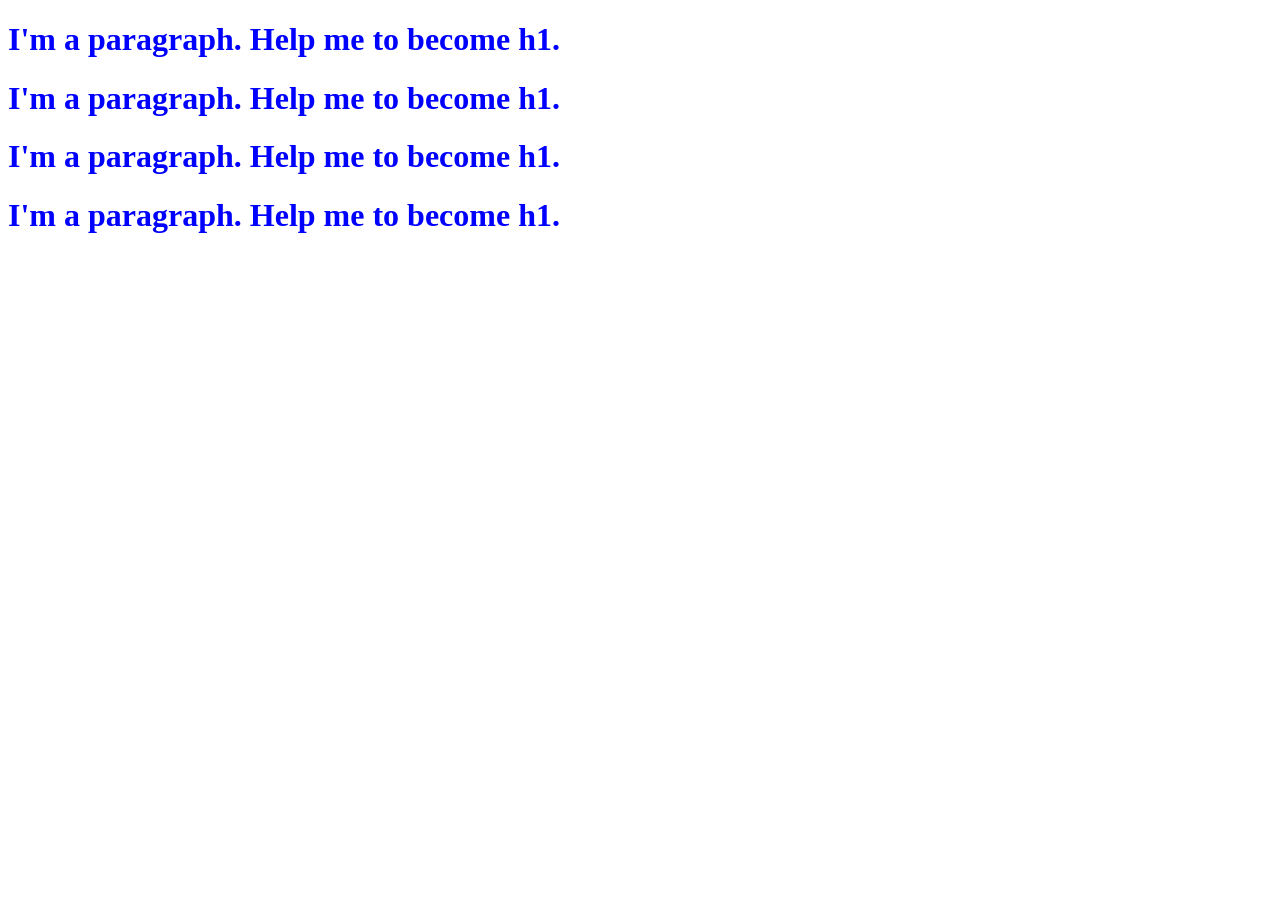
<file: module1/q1.html>
<!DOCTYPE html>
<html lang="en">

<head>
    <meta charset="UTF-8">
    <meta name="viewport" content="width=device-width, initial-scale=1.0">
    <title>Document</title>

    <style>
        /* css selector */
        /* element selector */
        h1{
            color:blue;
        }
    </style>
</head>

<body>
    <!-- add css styles to all h1 tags making it blue   -->
    <h1>I'm a paragraph. Help me to become h1.</h1>
    <h1>I'm a paragraph. Help me to become h1.</h1>
    <h1>I'm a paragraph. Help me to become h1.</h1>
    <h1>I'm a paragraph. Help me to become h1.</h1>
</body>

</html>
</file>
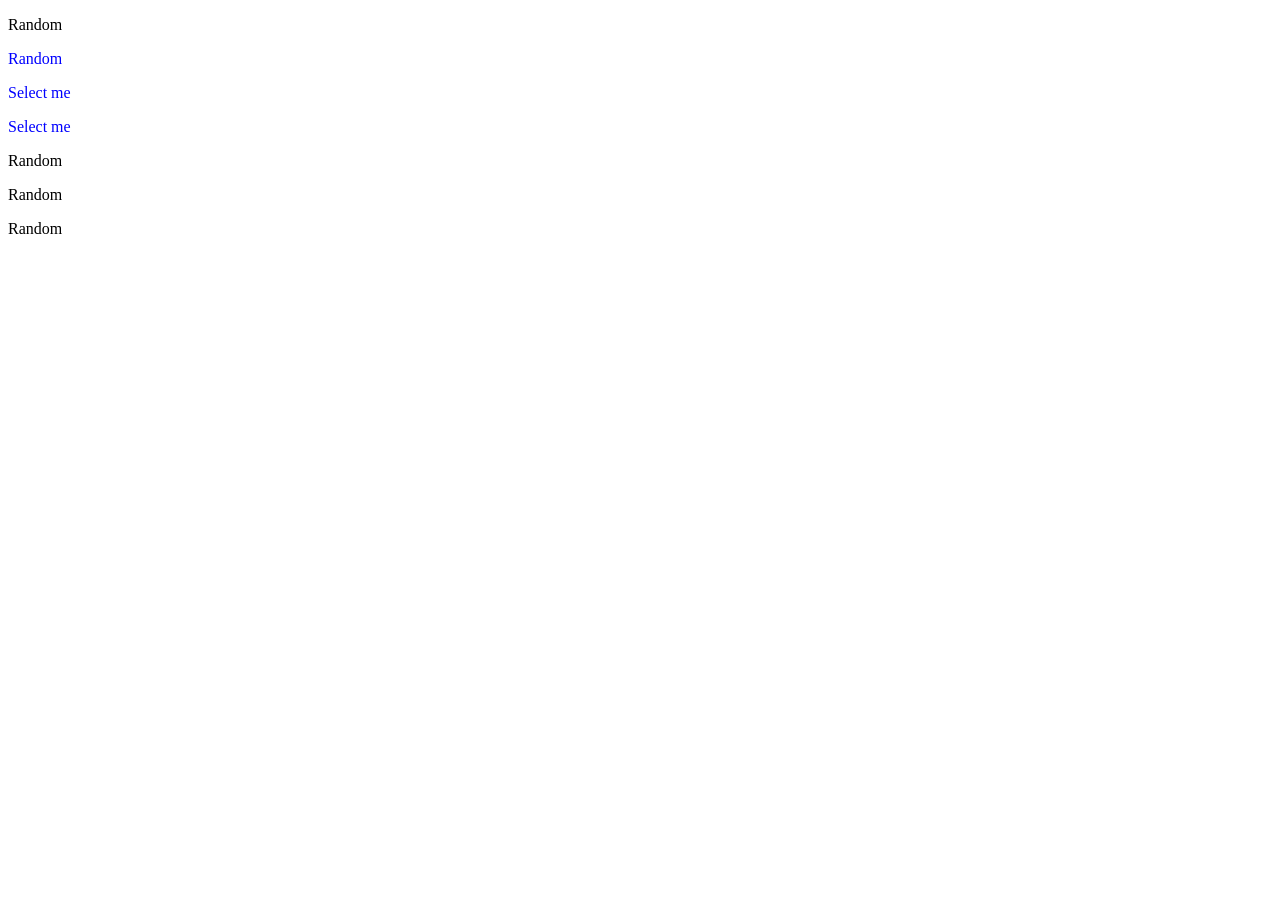
<file: module1/q10.html>
<!DOCTYPE html>
<html lang="en">

<head>
    <meta charset="UTF-8" />
    <meta name="viewport" content="width=device-width, initial-scale=1.0" />
    <title>Document</title>
    <style>
        /* #the-one>.c1.c2{
            color: blue;
        } */
        div>div>.c1.c2{
            color: blue;
        }
        
    </style>
</head>

<body>
    <!-- Select the element with "Select me" and make it blue  -->
    <div class="some-class">
        <div id="the-one">
            <p>Random</p>
            <div>
                <p class="c1 c2">Random</p>
            </div>
            <p class="c1 c2">Select me</p>
            <div class="c1 c2">Select me</div>
        </div>
    </div>
    <div class="some-class">
        <p class="c1">Random</p>
        <p class="c2">Random</p>
        <p class="c1 c2">Random</p>
    </div>
</body>

</html>
</file>
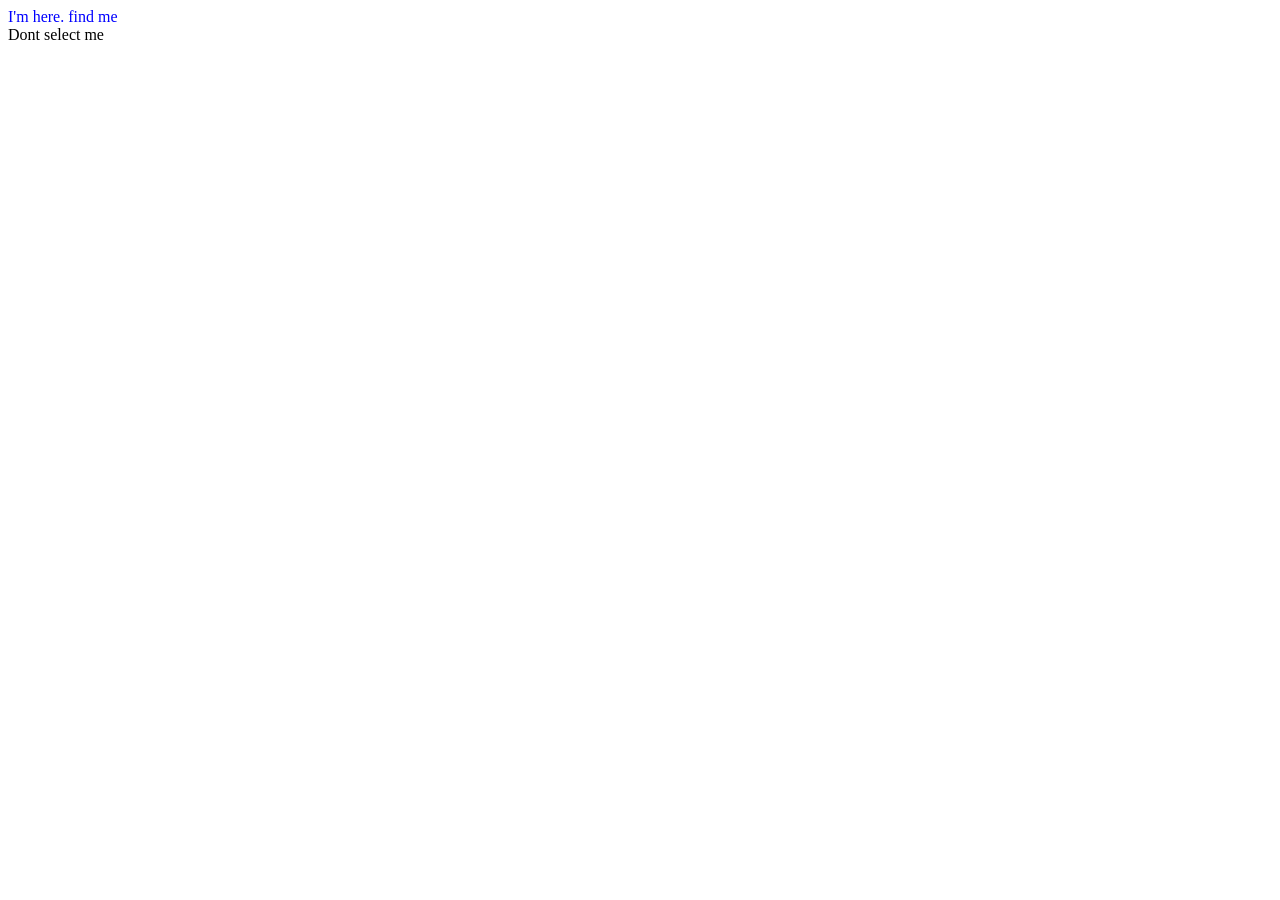
<file: module1/q11.html>
<!DOCTYPE html>
<html lang="en">

<head>
  <meta charset="UTF-8" />
  <meta name="viewport" content="width=device-width, initial-scale=1.0" />
  <title>Document</title>
  <style>
    /* classes desendent */ 
    /* .c1{
        color: blue;
    } */
    div>div{

    }
    .c1 .c2{
        

    }
    div>div>span{
        

    }
    div .c2{
        
    }
    div>span .c2{
        color: blue;
    }

  </style>
</head>

<body>
  <!-- Select "I'm here. find me" and make it blue  -->

  <div class="c1">
    <div>
      <div>
        <span>
          <div class="c2">I'm here. find me</div>
        </span>
      </div>
    </div>

  </div>

    <span>
      <div class="c2">Dont select me</div>
    </span>
</body>

</html>
</file>
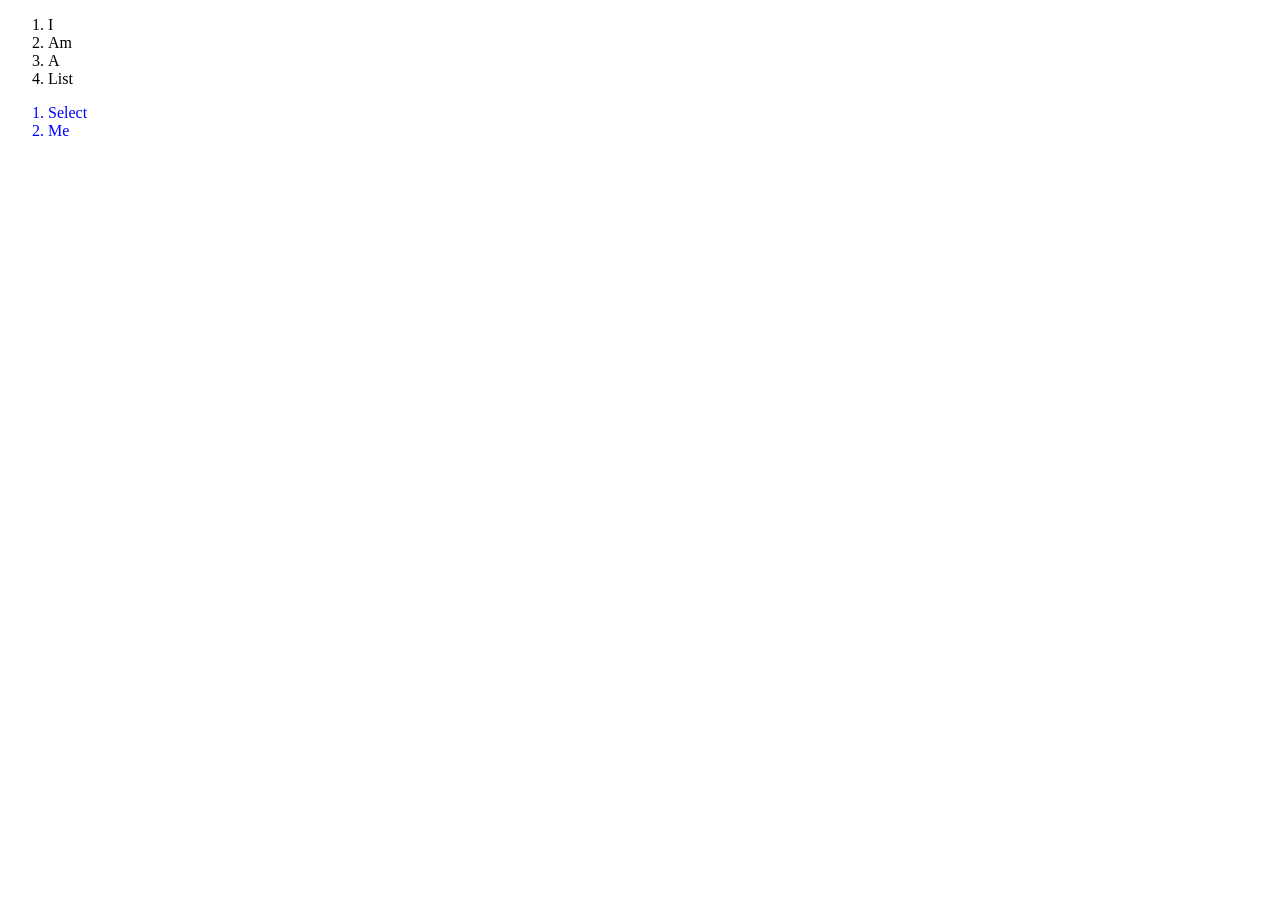
<file: module1/q2.html>
<!DOCTYPE html>
<html lang="en">

<head>
    <meta charset="UTF-8">
    <meta name="viewport" content="width=device-width, initial-scale=1.0">
    <title>Document</title>
    <style>
        /* descendent selector */
        div{
            
        }
        div>ol>li{
            
        }
        div ol li{
            
        }
        div ol{
            
        }
        div>ol{
            
        }
        div li{
            color: blue;
        }
    </style>
</head>

<body>
    <!-- write css selector to select the select,me list items make them blue -->
    
        <ol>
            <li>I</li>
            <li>Am</li>
            <li>A</li>
            <li>List</li>
        </ol>
    

    <div>
        <ol>
            <li>Select</li>
            <li>Me</li>
        </ol>
    </div>
</body>

</html>
</file>
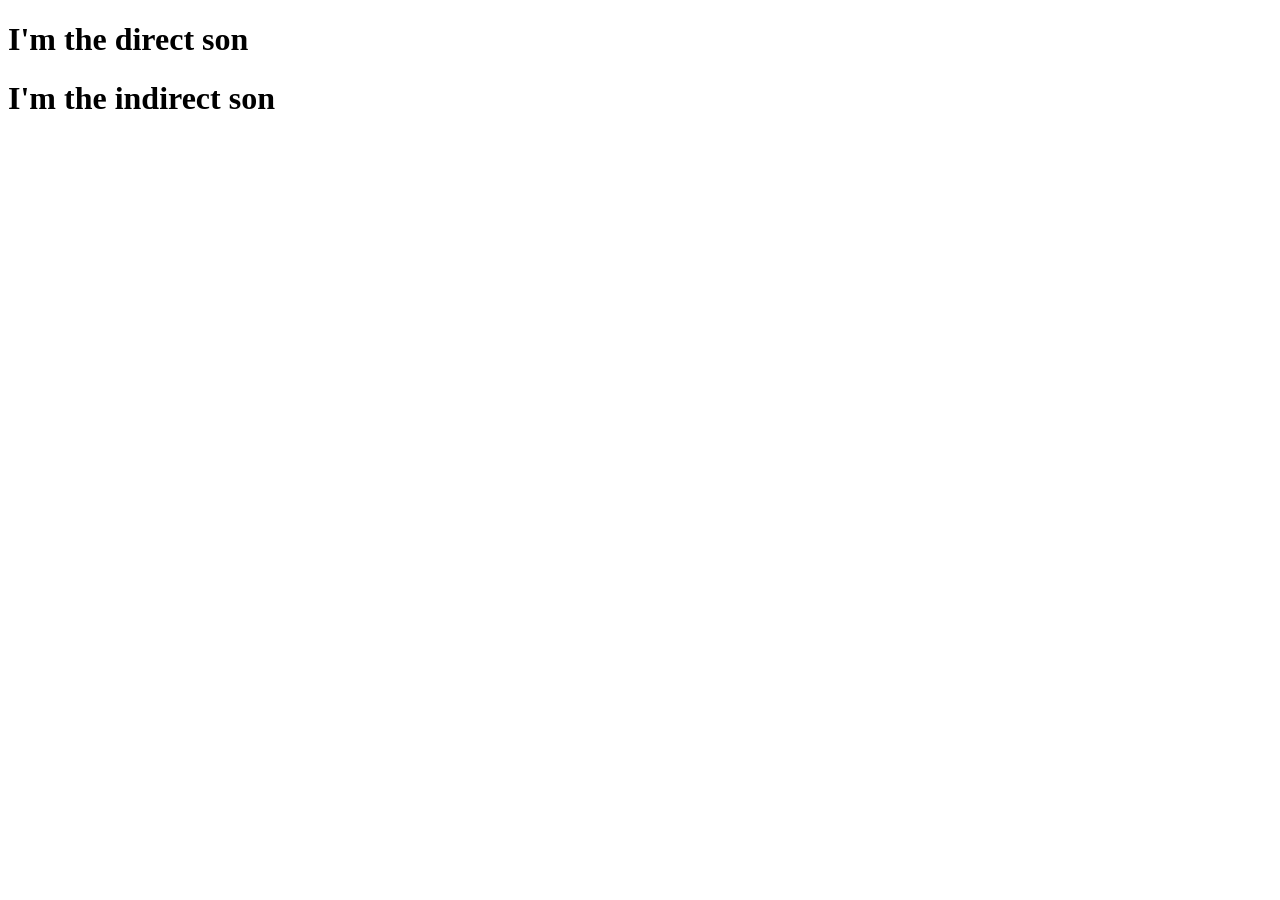
<file: module1/q3.html>
<!DOCTYPE html>
<html lang="en">

<head>
    <meta charset="UTF-8">
    <meta name="viewport" content="width=device-width, initial-scale=1.0">
    <title>Document</title>
    <style>
        /* children selector */
        
        /* div>h1>span{
            color:blue;
        } */

        /* div>h1 span{
            color:blue;
        } */

        /* div>h1{
            color:blue;
        } */

        /* wrong */
        /* div h1 span{
            color: blue;
        } */
        /* div{
            color: blue;
        } */
        /* div span{
            color:blue
        } */
        /* div>span{
            color:blue;
        } */


        
    </style>
</head>

<body>

    <!-- select "I'm the direct son" and make it blue -->

    <div>
        <h1>
            <span>I'm the direct son</span>
        </h1>
    </div>

    <div>
        <span>
            <h1>
                <span>I'm the indirect son</span>
            </h1>
        </span>
    </div>

</body>

</html>
</file>
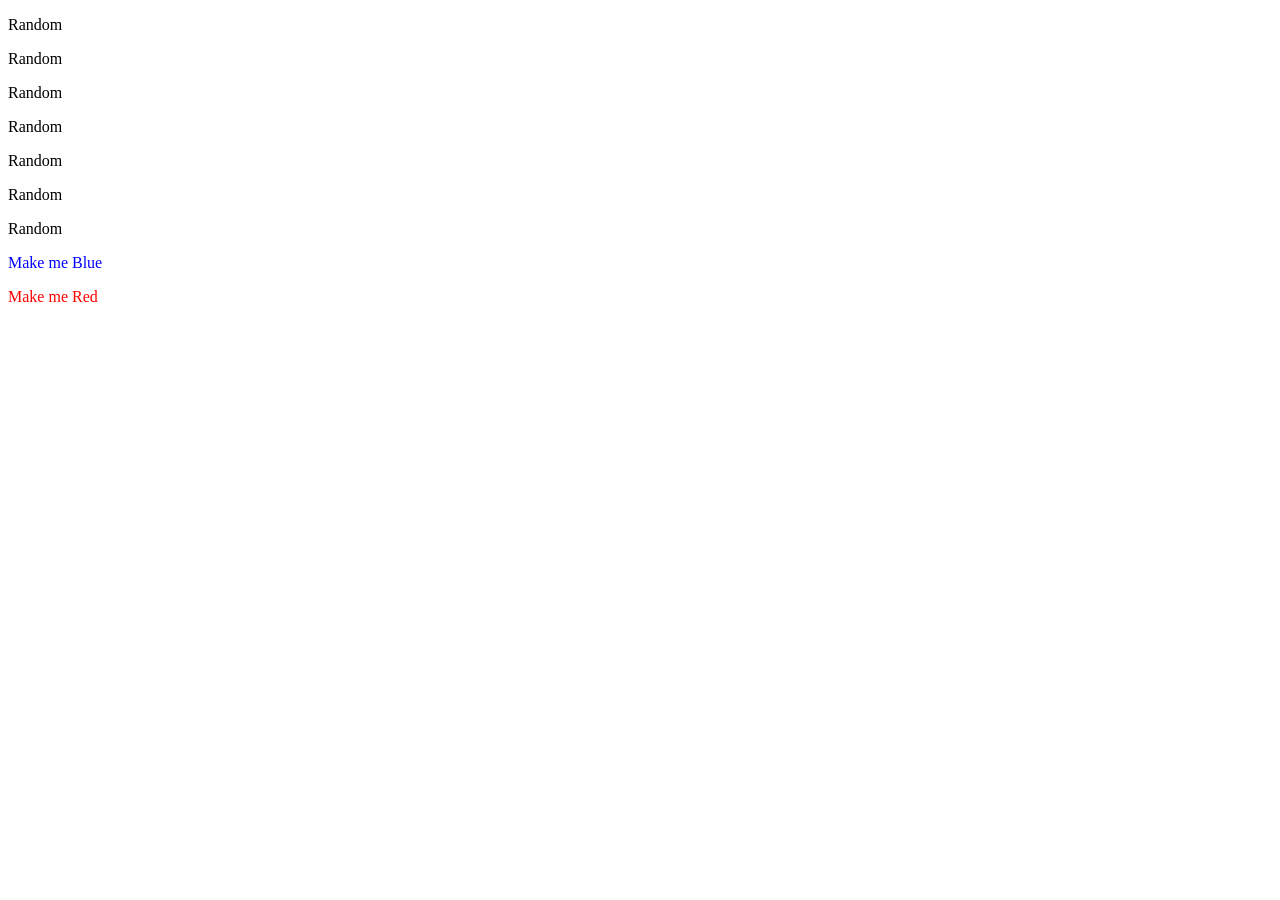
<file: module1/q4.html>
<!DOCTYPE html>
<html lang="en">

<head>
    <meta charset="UTF-8">
    <meta name="viewport" content="width=device-width, initial-scale=1.0">
    <title>Document</title>
    <style>
        /* class selector */
        .class1{
            color: blue;
        }
        .class2{
            color:red;
        }
        
    </style>
</head>

<body>
    <!-- Select the make me p tags and make class 1 blue and class 2 red  -->
    <p>Random</p>
    <p>Random</p>
    <p>Random</p>
    <p>Random</p>
    <p>Random</p>
    <p>Random</p>
    <p>Random</p>

    <p class="class1">Make me Blue</p>
    <p class="class2">Make me Red</p>

</body>

</html>
</file>
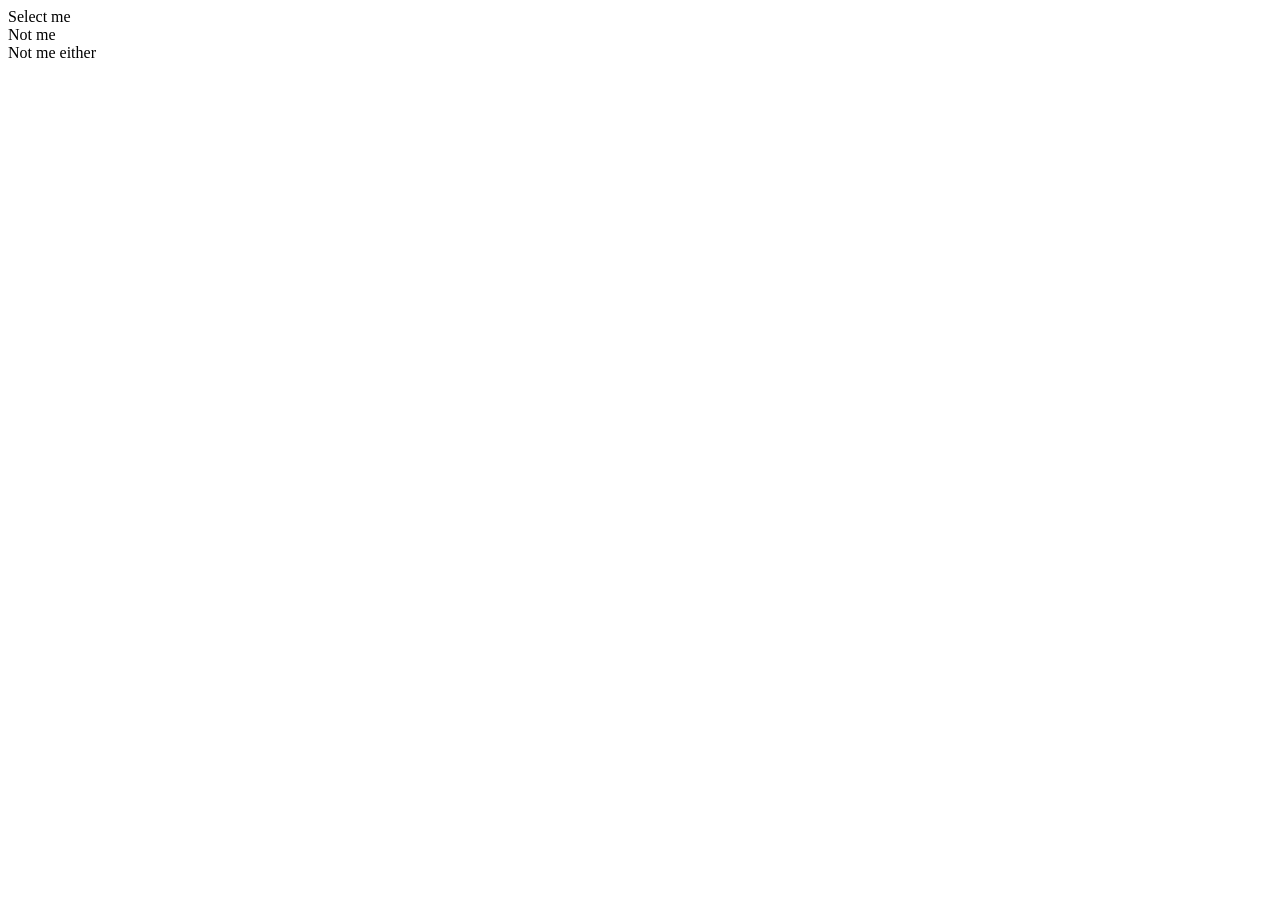
<file: module1/q5.html>
<!DOCTYPE html>
<html lang="en">

<head>
    <meta charset="UTF-8">
    <meta name="viewport" content="width=device-width, initial-scale=1.0">
    <title>Document</title>
    <style>
        /* multiple class on same elements*/
        /* .m1.m2{
            color: blue;
        } */
        /* .m2.m1{
            color: blue;
        } */
      
    </style>
</head>

<body>
    <!-- Select the element with multiple classes(m1 & m2) and make them blue -->
    <div class="m1 m2">
        Select me
    </div>

    <div class="m1">Not me</div>
    <div class="m2">Not me either</div>
</body>

</html>
</file>
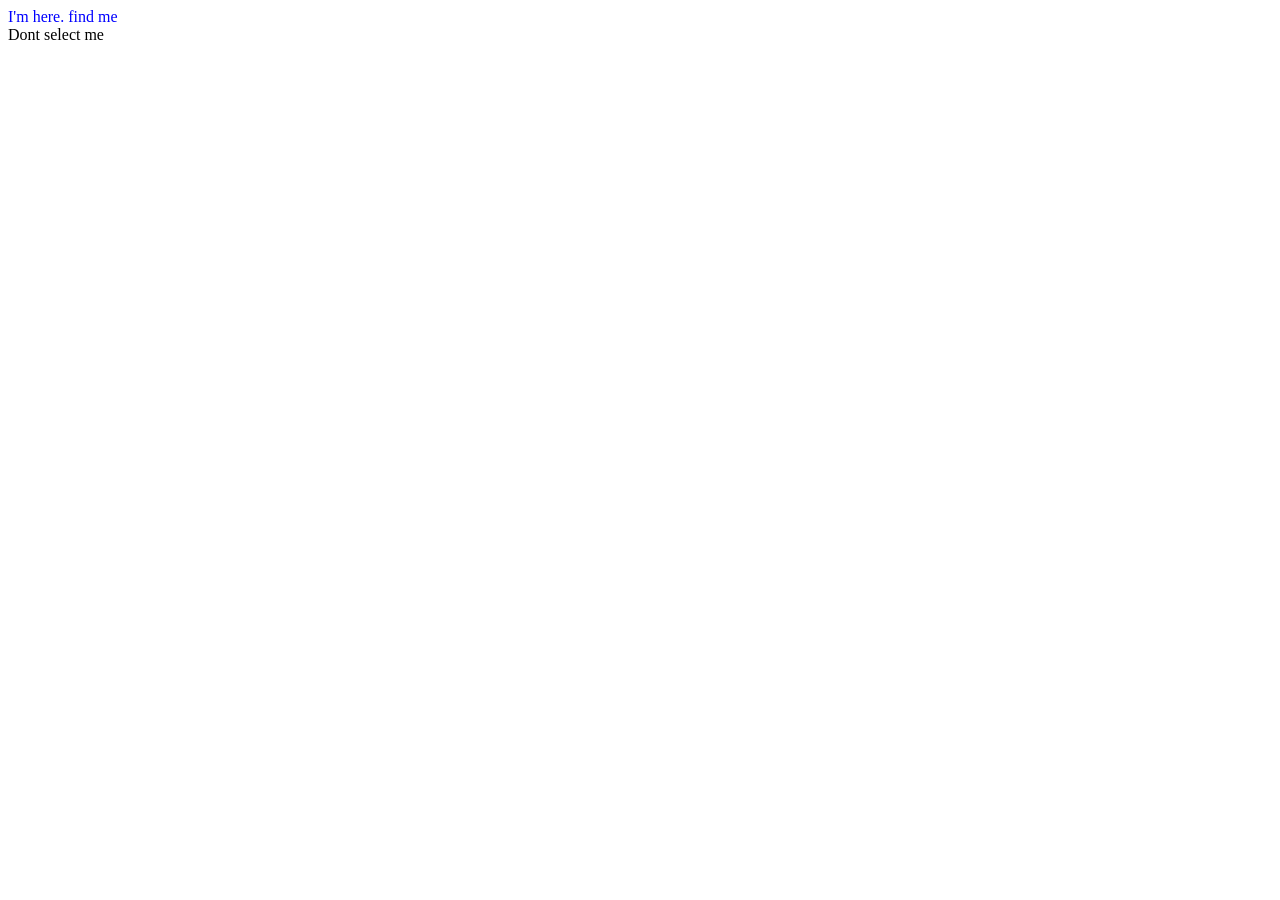
<file: module1/q6.html>
<!DOCTYPE html>
<html lang="en">

<head>
  <meta charset="UTF-8" />
  <meta name="viewport" content="width=device-width, initial-scale=1.0" />
  <title>Document</title>
  <style>
    /* classes desendent */ 
    .c2{
      color: blue;
    }

  </style>
</head>

<body>
  <!-- Select "I'm here. find me" and make it blue  -->

  <div class="c1">
    <div>
      <div>
        <span>
          <div class="c2">I'm here. find me</div>
        </span>
      </div>
    </div>

  </div>
    <span>
      <div class="c1">Dont select me</div>
    </span>
</body>

</html>
</file>
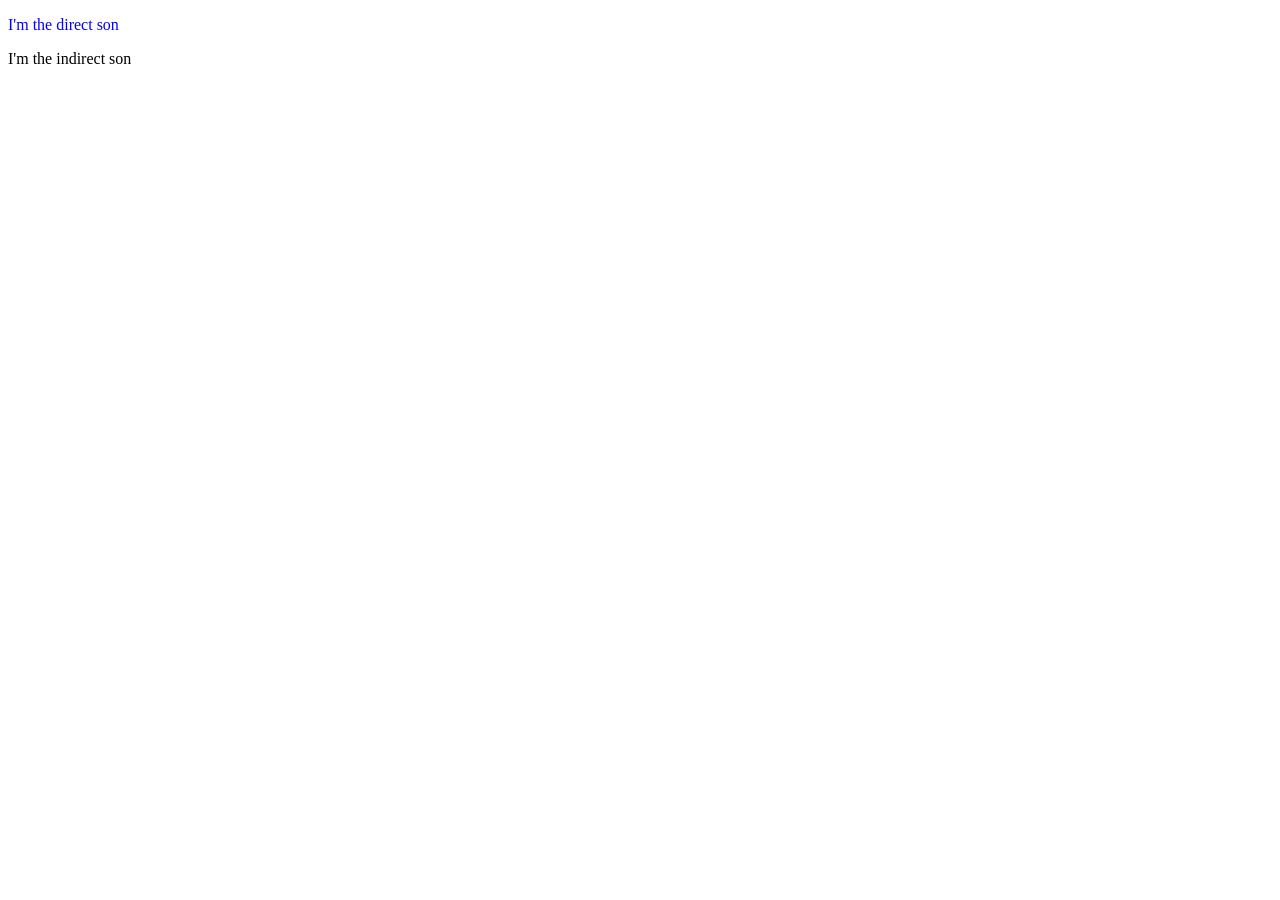
<file: module1/q7.html>
<!DOCTYPE html>
<html lang="en">

<head>
    <meta charset="UTF-8">
    <meta name="viewport" content="width=device-width, initial-scale=1.0">
    <title>Document</title>
</head>
<style>
    /* class with children combinator */
    .c1>p{
        color: blue;
    }
      
</style>

<body>

    <!-- select "I'm the direct son" and make it blue  -->
    <div class="c1">
        <p>
            I'm the direct son
        </p>
    </div>

    <div class="c1">
        <span>
            <p>I'm the indirect son</p>
        </span>
    </div>

</body>

</html>
</file>
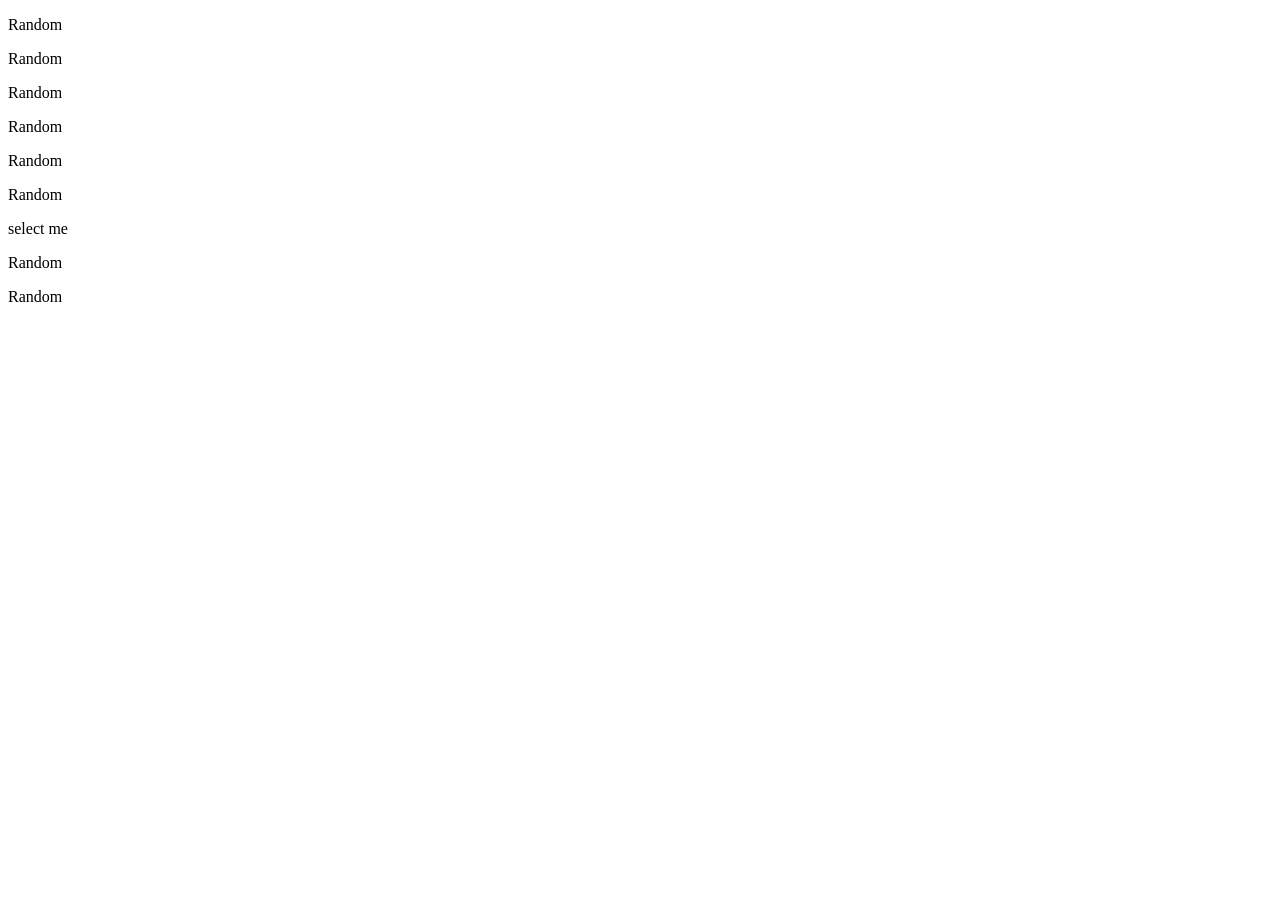
<file: module1/q8.html>
<!DOCTYPE html>
<html lang="en">

<head>
    <meta charset="UTF-8">
    <meta name="viewport" content="width=device-width, initial-scale=1.0">
    <title>Document</title>
    <!-- id selector -->
    <style>
        /* #the-one{
            color:blue
        } */
        /* .s2#the-one{
            color:blue;
        } */
    </style>
</head>


<body>
    <!-- Select s2 with id=the-one and make it blue -->
    <p class="s1">Random</p>
    <p class="s1">Random</p>
    <p class="s1">Random</p>
    <p class="s1">Random</p>
    <p class="s2">Random</p>
    <p class="s2">Random</p>
    <p class="s2" id="the-one">select me</p>
    <p class="s2">Random</p>
    <p class="s2">Random</p>
</body>

</html>
</file>
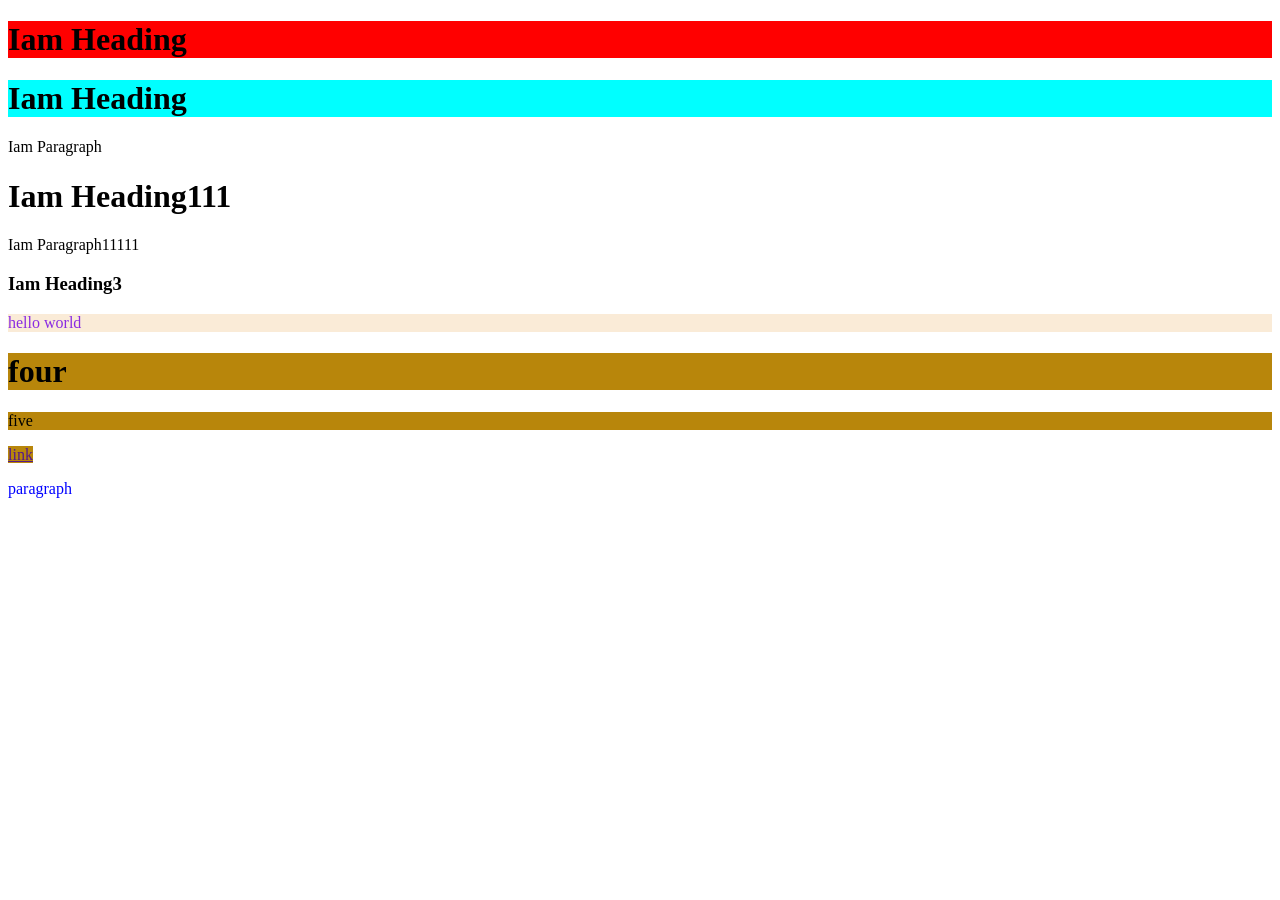
<file: module1/Selector.html>
<!DOCTYPE html>
<html lang="en">
<head>
    <meta charset="UTF-8">
    <meta http-equiv="X-UA-Compatible" content="IE=edge">
    <meta name="viewport" content="width=device-width, initial-scale=1.0">
    <title>Document</title>
    <style>
/* Universal selector */
/* *{
    color: brown;
    background-color: aqua;
    
} */
/* class attribute */
/* .container{
    color: aqua;

}
.container1{
    color: blueviolet;
} */
/* id attribute */
#one{
    background-color: red;
}
#two{
    background-color: aqua;
}
.two{
    color: blueviolet;

}
.three{
    background-color: antiquewhite;
}
/* grouping */
.four,.five,.six{
    background-color: darkgoldenrod;
}
.nine.ten{
    color: blue;
}
    </style>
</head>
<body>
    <h1 id="one">Iam Heading
    </h1>
    <h1 id="two">Iam Heading
    </h1>
    <p> Iam Paragraph</p>
    <div class="container">
        <h1>Iam Heading111
        </h1> 
        <p> Iam Paragraph11111</p> 
    </div>
    <div class="container1">
        <h3> Iam Heading3</h3>  
    </div>
    <!-- grouping -->
    <p class="two three">hello world</p>
  <h1 class="four">four</h1>
  <p class="five">five</p>
  <a class="six" href="">link</a>
  <!-- select mutiple classes -->
  <p class="nine ten">paragraph</p>
   
</body>
</html>
</file>
